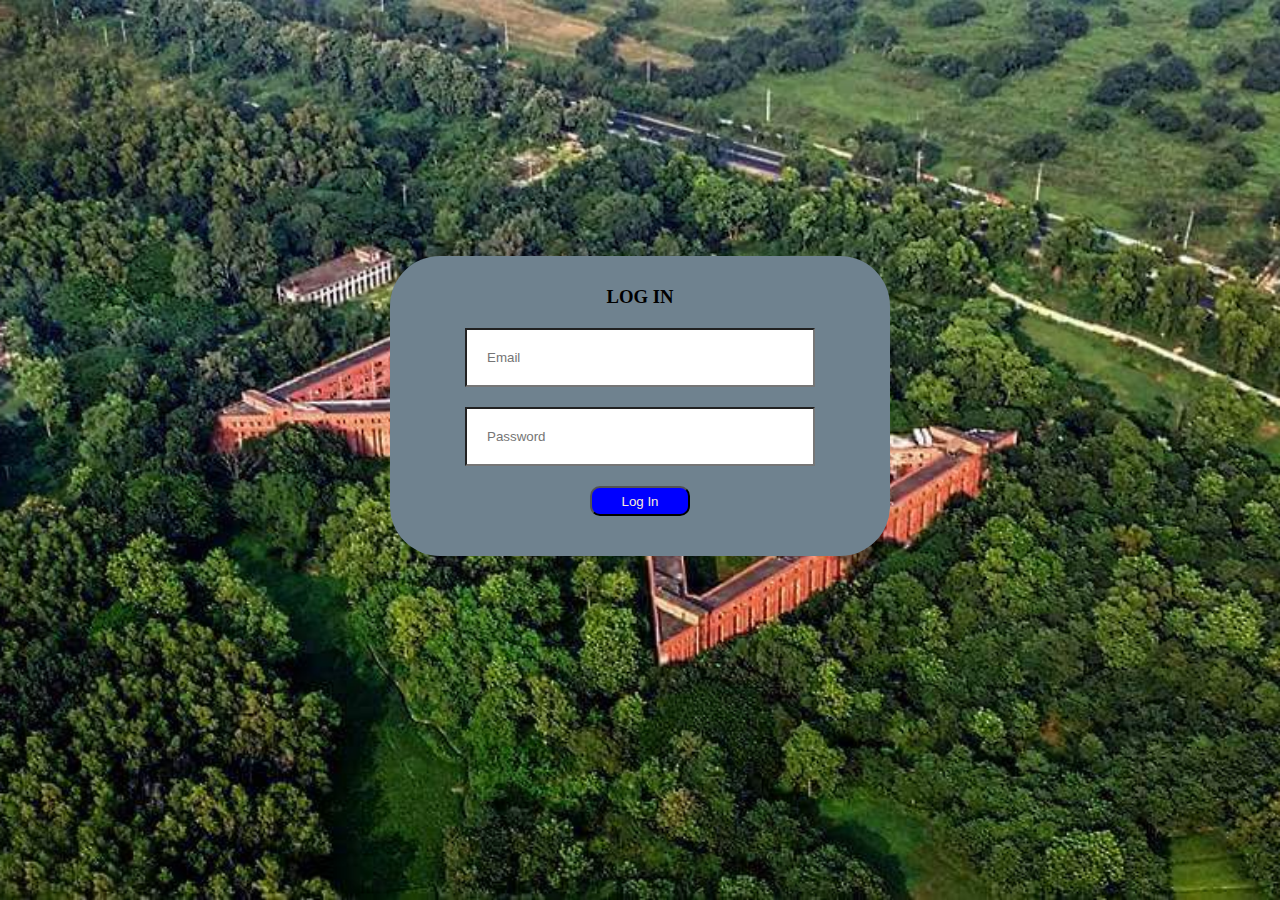
<file: index.html>
<!DOCTYPE html>
<html lang="en">
    <link rel="stylesheet" href="style.css">
</head>
<body>
   <div class="background">
    <div class="box">
        <h3>LOG IN</h3>
        <form>
            <input type="email" placeholder="Email" required><br>
            <input type="password" placeholder="Password" required><br>
            <button class="btn" type="submit" formaction="table.html" f>Log In</button>
        </form>
    </div>
   </div>
</body>
</html>
</file>
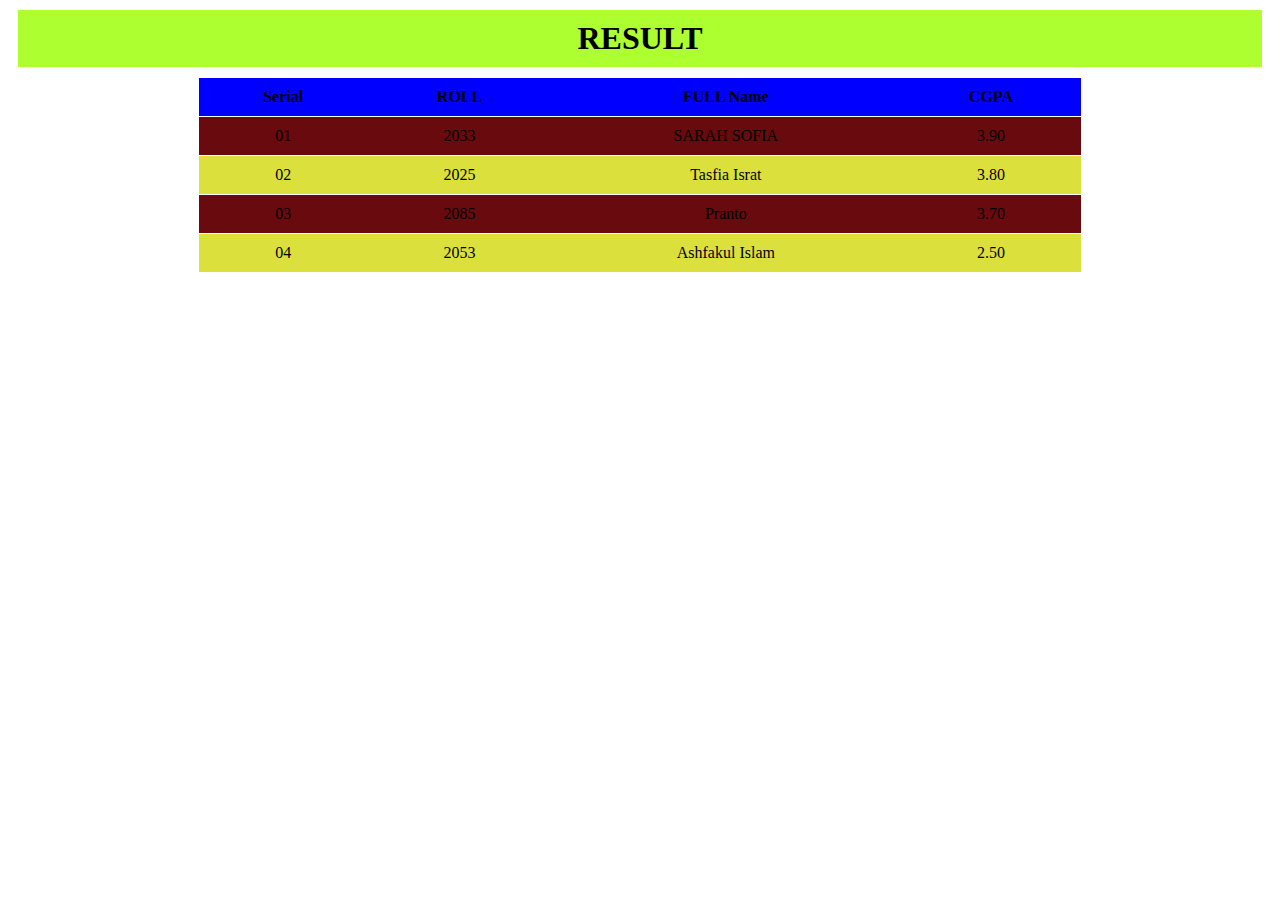
<file: table.html>
<!DOCTYPE html>
<html>
<head>
    <link rel="stylesheet" type="text/css" href="tabledesign.css">
</head>
<body>
    <div>
        <h1>RESULT</h1>
    </div>
    <div>
        <table>
            <tr>
                <th>Serial</th>
                <th>ROLL</th>
                <th>FULL Name</th>
                <th>CGPA</th>
            </tr>
            <tr>
                <td>01</td>
                <td>2033</td>
                <td>SARAH SOFIA</td>
                <td>3.90</td>
            </tr>
            <tr>
                <td>02</td>
                <td>2025</td>
                <td>Tasfia Israt</td>
                <td>3.80</td>
            </tr>
            <tr>
                <td>03</td>
                <td>2085</td>
                <td>Pranto</td>
                <td>3.70</td>
            </tr>
            <tr>
                <td>04</td>
                <td>2053</td>
                <td>Ashfakul Islam</td>
                <td>2.50</td>
            </tr>
        </table>
    </div>
</body>
</html>
</file>
<file: style.css>
*{
    margin: 0;
    padding: 0;
    box-sizing: border-box;
}
.background{
    background-image: url(image/bg.jpg);
    background-size: cover;
    background-position: center;
    width: 100%;
    height: 100%;
    position: absolute;
   
}
.box{
    position: relative;
    width: 500px;
    height: 300px;
    align-items: center;
    margin: 20% auto;
    padding-top: 30px;
    box-sizing: border-box;
    background: rgb(111, 130, 143);
    text-align: center;
    border-radius: 50px 50px 50px 50px;

} 
form{
    padding: 10px;
}
form input{
    margin: 10px;
    padding: 20px;
    border-radius: 0;
    width:350px;
}
.btn{
    color: antiquewhite;
    background-color: blue;
    height: 30px;
    width: 100px;
    border-radius: 10px;
    margin: 10px;
}
</file>
<file: tabledesign.css>
h1{
    text-align: center;
    background: greenyellow;
    margin: 10px;
    padding: 10px;
}
table{
    border: 1px solid black;
    width: 70%;
    margin-left: 15%;
    margin-right: 15%;
    border-collapse: collapse;
    padding: 10px;
    text-align: center;

}
tr{
   border: 1px solid #fff; 
  
}
tr:nth-child(even){
    background: #680a0e;
}
tr:nth-child(odd){
    background-color:rgb(219, 224, 60);
}
th{
    background: blue;
}
td,th{
    padding: 10px;
}
tr:hover{
    background: rgb(14, 171, 88);
}
</file>
